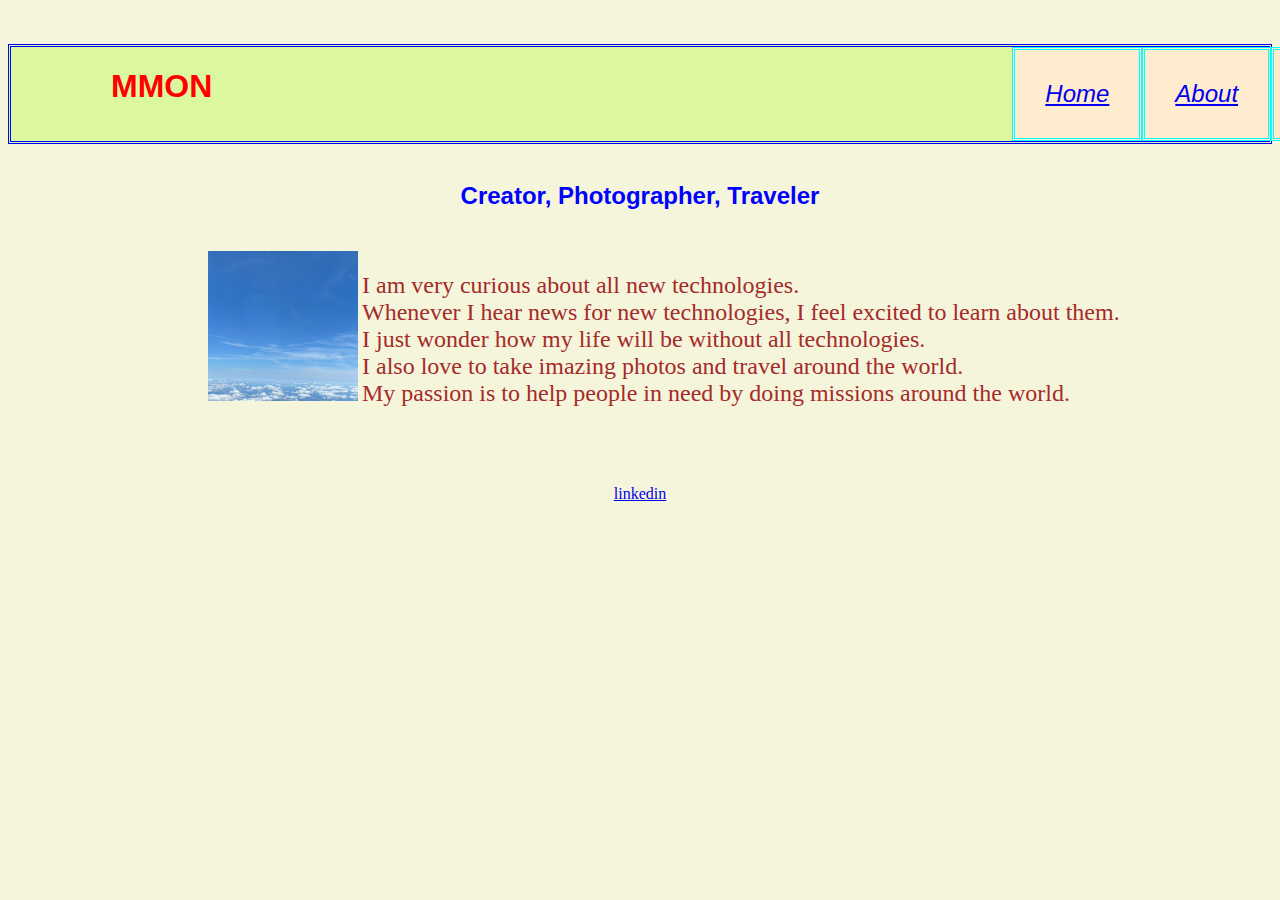
<file: index.html>
<html>
  <head><Website Project>
    <link rel="stylesheet" href="styles.css"/>
    <title>
      MMon
    </title>
  </head>

  <body>
    <br>
    <br>
    <header>  
      <div class="logo">
        <h1>MMON</h1>
      </div>
      <nav>
        <div class="nav-item">
          <a href="/index.html">Home</a>
        </div>
        <div class="nav-item">
          <a href="/about.html">About</a>
        </div>
        <div class="nav-item">
          <a href="/portfolio.html">Portfolio</a>
        </div>
      </nav>           
    </header>

    <br>

    <main>      
      <section>
        <h2>Creator, Photographer, Traveler</h2>
        <br>
        <div id="profile">
          <img src="./Photos Block9/Profile.jpg" alt="Profile Photo" width="150" height="150">
        </div>
        <p>
          I am very curious about all new technologies.
          <br> Whenever I hear news for new technologies, I feel excited to learn about them.
          <br> I just wonder how my life will be without all technologies.
          <br> I also love to take imazing photos and travel around the world.
          <br> My passion is to help people in need by doing missions around the world.
          </p>
        </p>    
      </section>

      
      <section>

      </section>

    </main>

    <br>
    <br>
    <br>

    <footer>
      <a href="https://www.linkedin.com/" target="_blank">linkedin</a>
    </footer>

  </body>


</html>
</file>
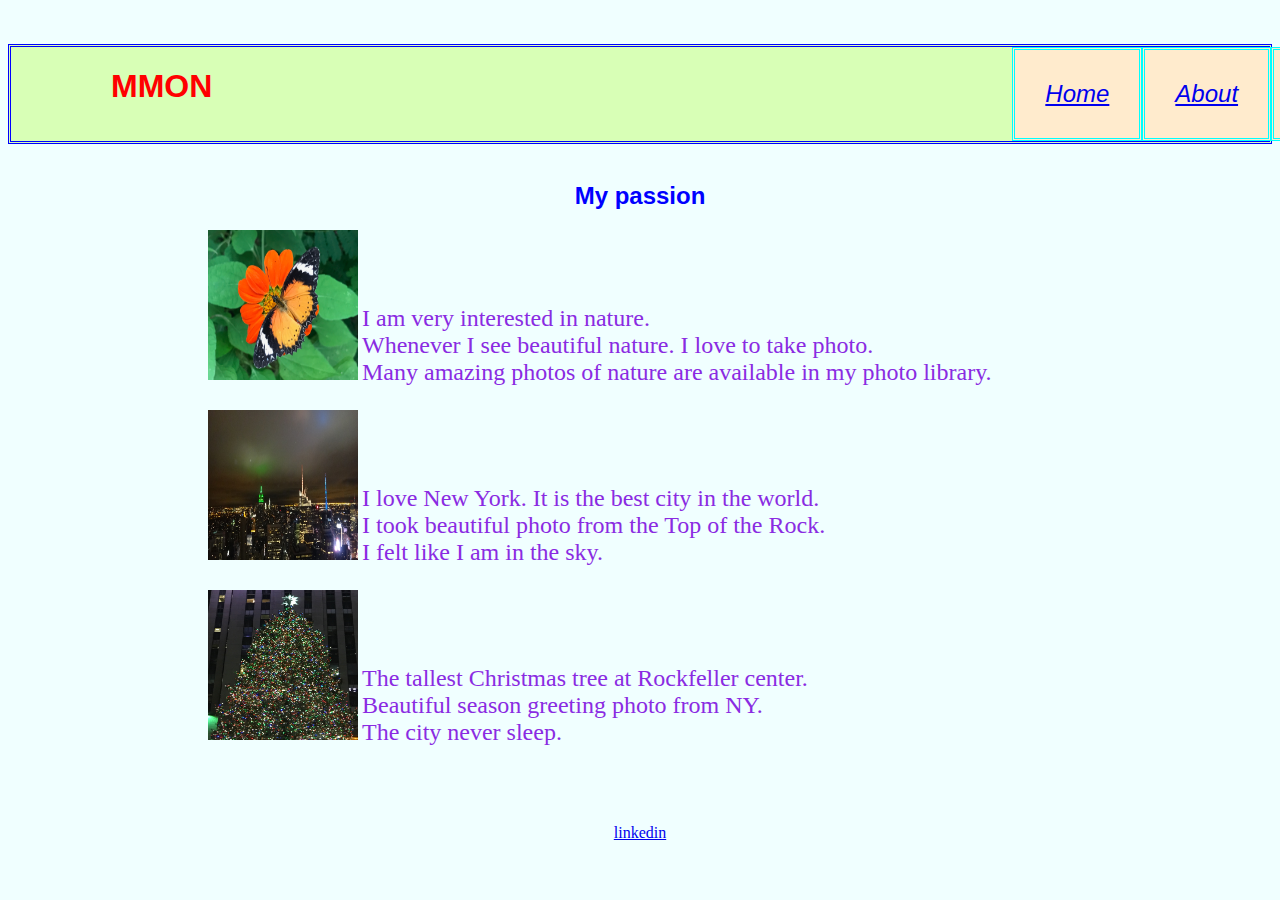
<file: about.html>
<html style="background-color: azure;">
  <head><Website Project>
    <link rel="stylesheet" href="styles.css"/>
    <title>
      About Myat
    </title>
  </head>

  <body>
    <br>
    <br>
    <header>  
      <div class="logo">
        <h1>MMON</h1>
      </div>
      <nav>
        <div class="nav-item">
          <a href="/index.html">Home</a>
        </div>
        <div class="nav-item">
          <a href="/about.html">About</a>
        </div>
        <div class="nav-item">
          <a href="/portfolio.html">Portfolio</a>
        </div>
      </nav>           
    </header>

    <br>

    <main>

      <section>
        <h2>My passion</h2>

        <div id="profile">
          <img src="./Photos Block9/Butterfly.JPG" alt="Butterfly Photo" width="150" height="150">
        </div>
        <p class="about">
          I am very interested in nature.
          <br> Whenever I see beautiful nature. I love to take photo.
          <br> Many amazing photos of nature are available in my photo library. 
          </p>
        </p>
      </section>

      <section>
        <div id="profile">
          <img src="./Photos Block9/NY.JPG" alt="NY Photo" width="150" height="150">
        </div>
        <p class="about">
          I love New York. It is the best city in the world.
          <br> I took beautiful photo from the Top of the Rock.
          <br> I felt like I am in the sky.  
          </p>
        </p>
      </section>

      <section>
        <div id="profile">
          <img src="./Photos Block9/Christmas.JPG" alt="Christmas Photo" width="150" height="150">
        </div>
        <p class="about">
          The tallest Christmas tree at Rockfeller center.
          <br> Beautiful season greeting photo from NY.
          <br> The city never sleep. 
          </p>
        </p>
      </section>

    </main>

    <br>
    <br>
    <br>

    <footer>
      <a href="https://www.linkedin.com/" target="_blank">linkedin</a>
    </footer>


  </body>


</html>
</file>
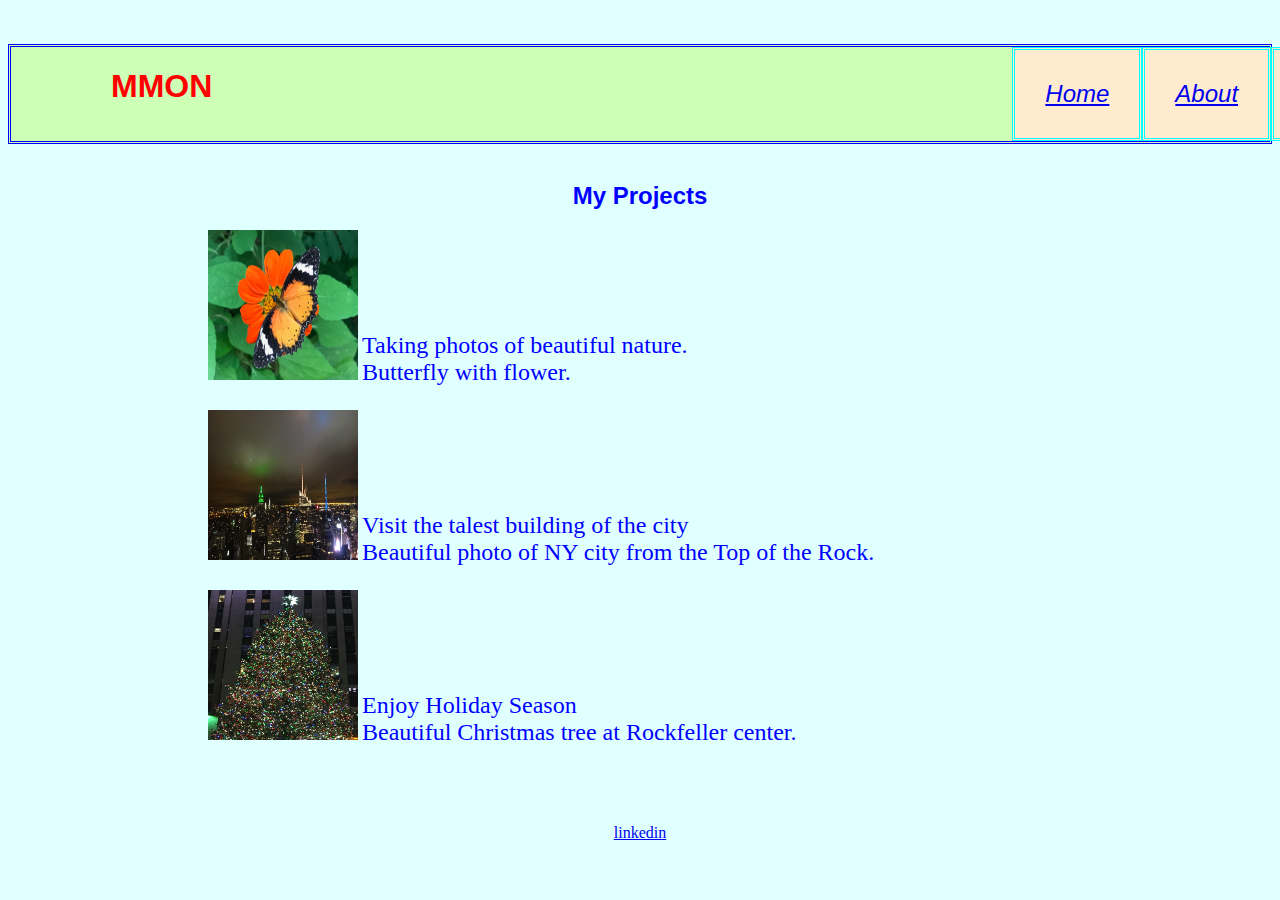
<file: portfolio.html>
<html style="background-color: lightcyan;">
  <head><Website Project>
    <link rel="stylesheet" href="styles.css"/>
    <title>
      Myat Portfolio
    </title>
  </head>

  <body>
    <br>
    <br>
    <header>  
      <div class="logo">
        <h1>MMON</h1>
      </div>
      <nav>
        <div class="nav-item">
          <a href="/index.html">Home</a>
        </div>
        <div class="nav-item">
          <a href="/about.html">About</a>
        </div>
        <div class="nav-item">
          <a href="/portfolio.html">Portfolio</a>
        </div>
      </nav>           
    </header>

    <br>

    <main>

      <section>
        <h2>My Projects</h2>

        <div id="profile">
          <img src="./Photos Block9/Butterfly.JPG" alt="Butterfly Photo" width="150" height="150">
        </div>
        <p class="portfolio">
          Taking photos of beautiful nature.
          <br> Butterfly with flower.
          </p>
        </p>
      </section>

      <section>
        <div id="profile">
          <img src="./Photos Block9/NY.JPG" alt="NY Photo" width="150" height="150">
        </div>
        <p class="portfolio">
          Visit the talest building of the city
          <br> Beautiful photo of NY city from the Top of the Rock. 
          </p>
        </p>
      </section>

      <section>
        <div id="profile">
          <img src="./Photos Block9/Christmas.JPG" alt="Christmas Photo" width="150" height="150">
        </div>
        <p class="portfolio">
          Enjoy Holiday Season
          <br> Beautiful Christmas tree at Rockfeller center. 
          </p>
        </p>
      </section>

    </main>

    <br>
    <br>
    <br>

    <footer>
      <a href="https://www.linkedin.com/" target="_blank">linkedin</a>
    </footer>


  </body>


</html>
</file>
<file: styles.css>
html {
  background-color: beige;
}

h1 { 
  color: red; 
  font-family: Arial, Helvetica, sans-serif;
}

header {
  display: flex;
  border-color: blue;
  border-style: double;
  background-color: rgba(172, 255, 47, 0.353);
}

.logo {
  margin-left: 100px;
}

nav {
  display: flex;
  margin-left: 800px;
}
  
.nav-item {
  font-family: Arial, Helvetica, sans-serif;
  font-size: x-large;
  font-style: oblique;
  color: blue;
  text-decoration: solid;
  padding: 30px;
  border-color: aqua;
  border-style: double;
  background-color: blanchedalmond;
}

.nav-item a:hover {
  background-color: lightcyan;
  box-shadow: green;
}

h2 {
  text-align: center; 
  color: blue; 
  font-family: Arial, Helvetica, sans-serif;
}

#profile {
  display: inline-block; 
  margin-left: 200; 
  margin-right: 0px;
}

p {
  text-align: justify; 
  color: brown; 
  margin-left: 0px;
  display: inline-block; 
  font-size: 24;
}

.about {
  color: blueviolet; 
}

.portfolio {
  color: blue;
}

footer {
  text-align: center;
}
</file>
